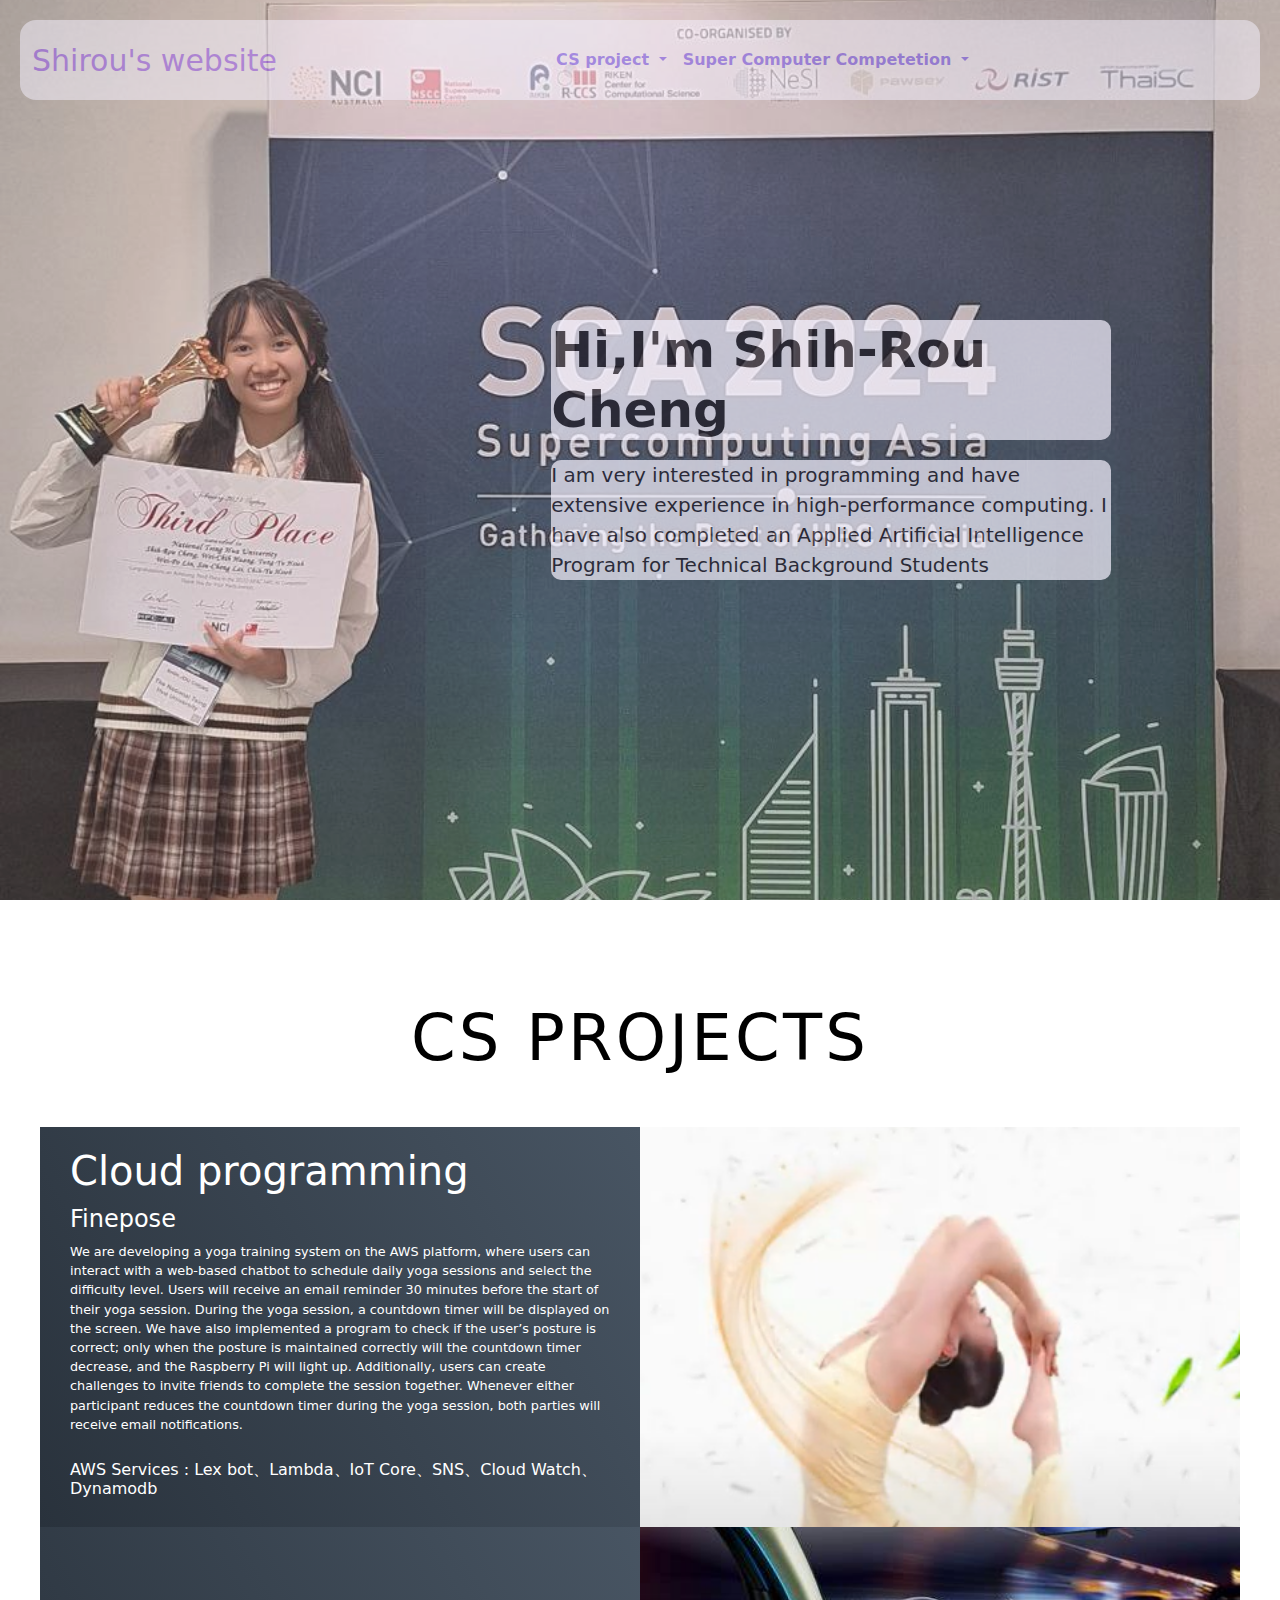
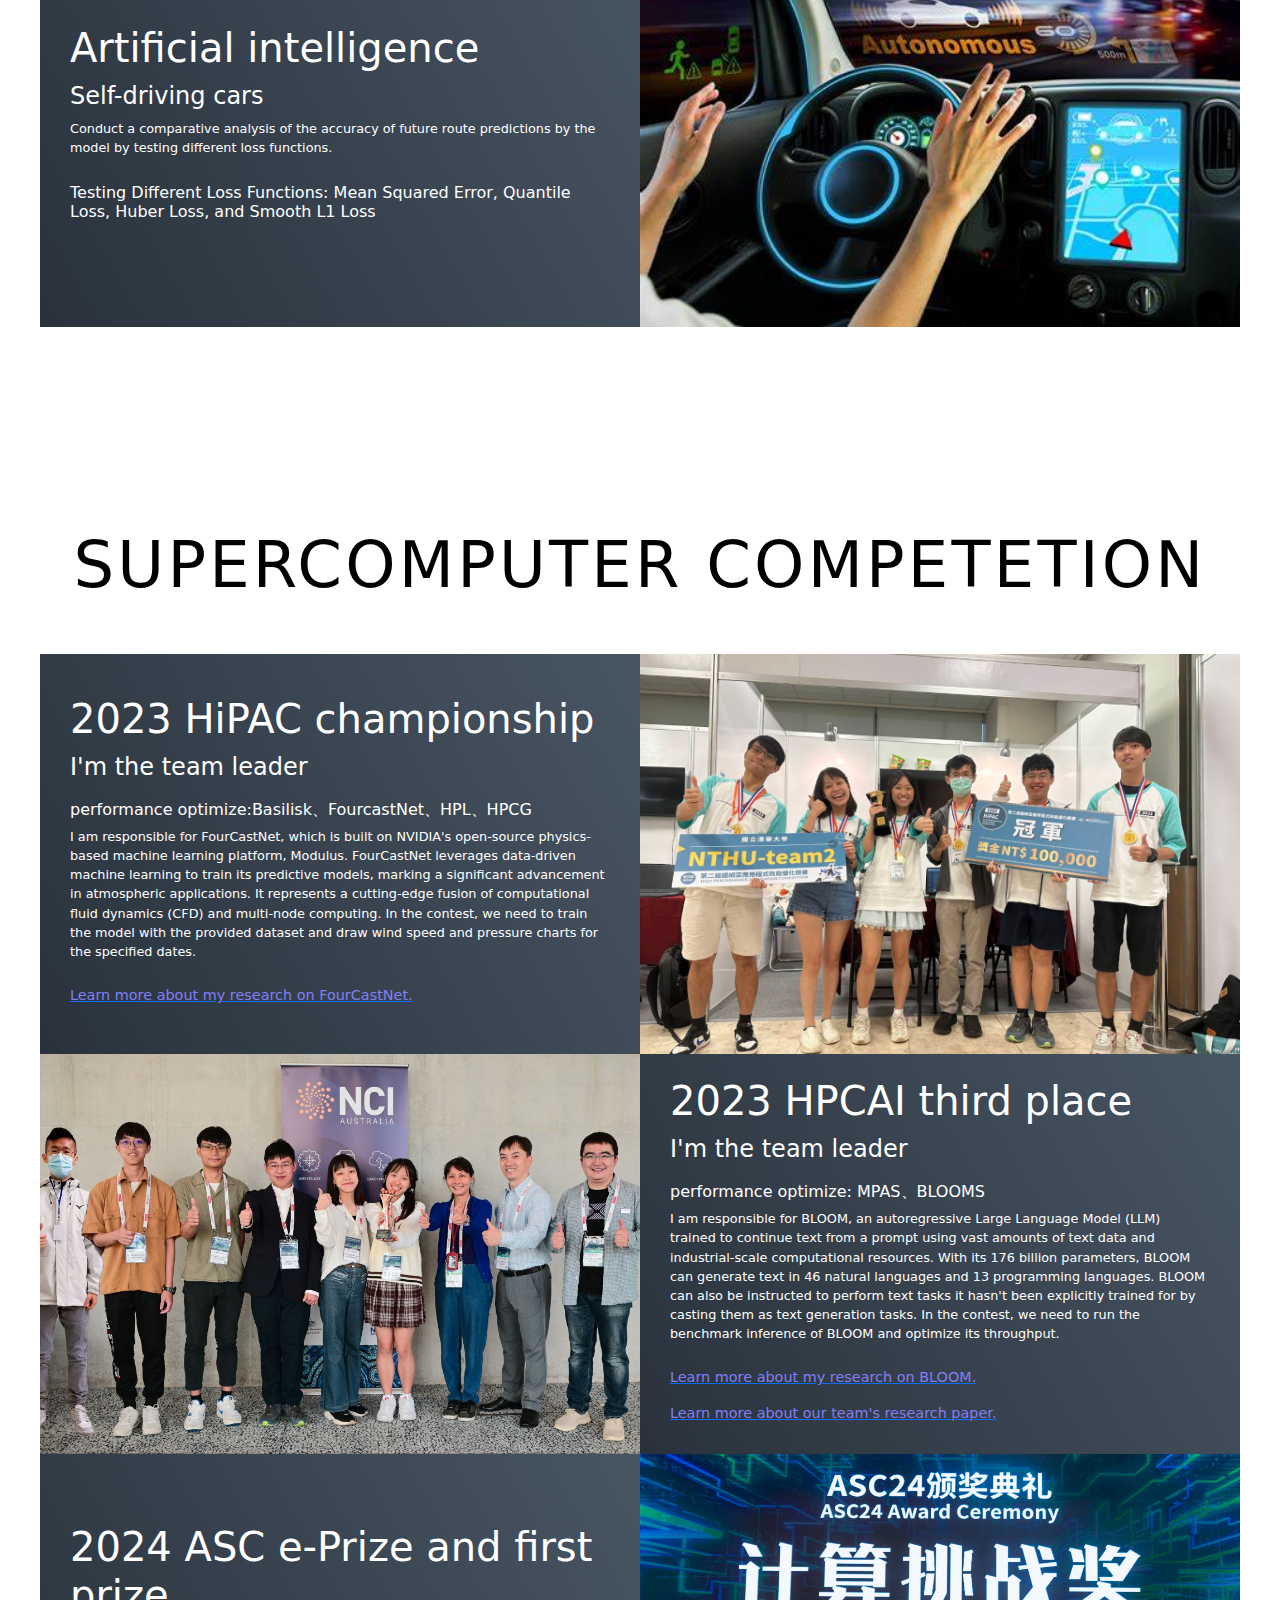
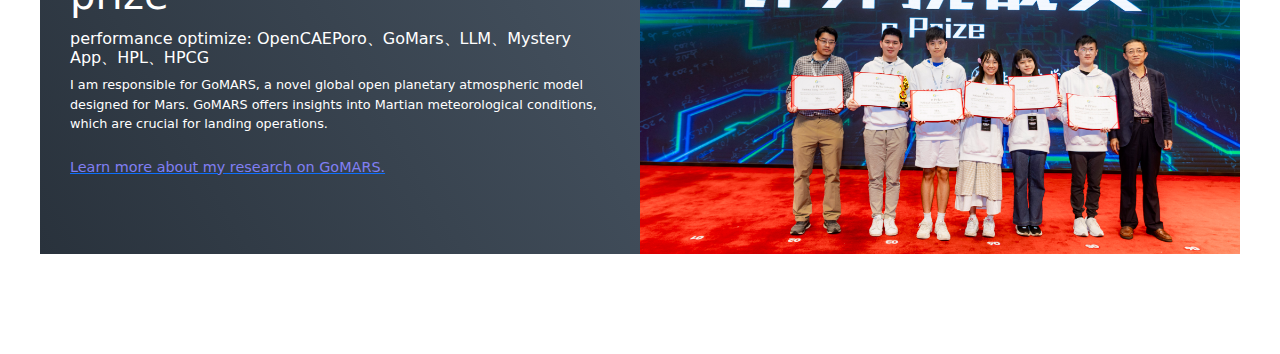
<file: index.html>
<!DOCTYPE html>
<html lang="en">
    <head>
        <!-- Required meta tags -->
        <meta charset="utf-8" />
        <meta
          name="viewport"
          content="width=device-width, initial-scale=1, shrink-to-fit=no"
        />
    
        <!-- Bootstrap CSS -->
        <link href="https://cdn.jsdelivr.net/npm/bootstrap@5.3.3/dist/css/bootstrap.min.css" rel="stylesheet" integrity="sha384-QWTKZyjpPEjISv5WaRU9OFeRpok6YctnYmDr5pNlyT2bRjXh0JMhjY6hW+ALEwIH" crossorigin="anonymous">

        <link rel="stylesheet" href="./index.css"/>
    </head>
    <body>
        <nav class="navbar navbar-expand-lg fixed-top">
            <div class="container-fluid">
              <a class="navbar-brand" href="#">Shirou's website</a>
              <button class="navbar-toggler" type="button" data-bs-toggle="offcanvas" data-bs-target="#offcanvasNavbar" aria-controls="offcanvasNavbar" aria-label="Toggle navigation">
                <span class="navbar-toggler-icon"></span>
              </button>
              <div class="offcanvas offcanvas-end" tabindex="-1" id="offcanvasNavbar" aria-labelledby="offcanvasNavbarLabel">
                <div class="offcanvas-body">
                  <ul class="navbar-nav justify-content-center flex-grow-1 pe-3">
                    <li class="nav-item dropdown">
                      <a class="nav-link dropdown-toggle" href="#project" role="button" data-bs-toggle="dropdown" aria-expanded="false">
                        CS project
                      </a>
                      <ul class="dropdown-menu">
                        <a class="dropdown-item" href="#finepose">Cloud prgramming</a>
                        <!-- <a class="dropdown-item" href="#chat">Software egineering</a> -->
                        <a class="dropdown-item" href="#drive">Artificial intelligence</a>
                      </ul>
                    </li>
                    <li class="nav-item dropdown">
                        <a class="nav-link dropdown-toggle" href="#" role="button" data-bs-toggle="dropdown" aria-expanded="false">
                            Super Computer Competetion
                        </a>
                        <ul class="dropdown-menu">
                            <a class="dropdown-item" href="#NCHC">NCHC2023</a>
                            <a class="dropdown-item" href="#HPCAI">HPCAI2023</a>
                            <a class="dropdown-item" href="#ASC">ASC2024</a>
                        </ul>
                      </li>
                  </ul>
                </div>
              </div>
            </div>
          </nav>
        <section class="me">
          <section class="home">
            <div class="introduction">
                <h1>Hi,I'm Shih-Rou Cheng</h1>
                <p> I am very interested in programming and have extensive experience in high-performance computing. I have also completed an Applied Artificial Intelligence Program for Technical Background Students</p>
            </div>
          </section>
        </section>
        <!-- <div class="container">
            <div class="row">
                <div class="col-12">
                    <img src="profile.jpg" alt="Your Picture" class="profile img-fluid rounded-circle">
                </div>
            </div>
        </div> -->
        <!-- <section class="home">
            <div class="introduction">
                <h1>Hi,I'm Shih-Rou Cheng</h1>
                <p> I am very interested in programming and have extensive experience in high-performance computing. I have also completed an Applied Artificial Intelligence Program for Technical Background Students</p>
            </div>
        </section> -->
  <!-- Projects Section -->
  <section id="projects">
    <div class="projects container">
      <div class="projects-header">
        <h1 class="section-title">CS <span>Projects</span></h1>
        <a id="finepose"></a>
      </div>
      <div class="all-projects">
        <div class="project-item">
          <div class="project-info">
            <h1>Cloud programming</h1>
            <h2>Finepose</h2>
            <p>We are developing a yoga training system on the AWS platform, where users can interact with a web-based chatbot to schedule daily yoga sessions and select the difficulty level. Users will receive an email reminder 30 minutes before the start of their yoga session. During the yoga session, a countdown timer will be displayed on the screen. We have also implemented a program to check if the user’s posture is correct; only when the posture is maintained correctly will the countdown timer decrease, and the Raspberry Pi will light up. Additionally, users can create challenges to invite friends to complete the session together. Whenever either participant reduces the countdown timer during the yoga session, both parties will receive email notifications.</p>
            <h3>AWS Services : Lex bot、Lambda、IoT Core、SNS、Cloud Watch、Dynamodb</h3>
          </div>
          <div class="project-img">
            <a href="https://youtu.be/drPhEe3wiic?t=186" target="_blank">
            <img src="finepose.png" alt="img">
            </a>
          </div>
          <a id="chat"></a>
        </div>
        <!-- <div class="project-item">
          <div class="project-info">
            <h1>Software Studio</h1>
            <h2>Chatapp</h2>
            <p>Users can chat with other registered users of the app, send messages and images to the chatroom, and the latest messages will be pinned to the top.</p>
            <h3>Services: React, Firebase Storage, Authentication, Firestore Database, Hosting</h3>
          </div>
            <div class="project-img">
              <a href="https://chatroom-110081014.web.app/" target="_blank">
                <img src="chatapp.png" alt="img">
              </a>
            </div>
        </div> -->
        <a id="drive"></a>
        <div class="project-item">
          <div class="project-info">
            <h1>Artificial intelligence</h1>
            <h2>Self-driving cars</h2>
            <p>Conduct a comparative analysis of the accuracy of future route predictions by the model by testing different loss functions.</p>
            <h3>Testing Different Loss Functions: Mean Squared Error, Quantile Loss, Huber Loss, and Smooth L1 Loss</h3>
          </div>
          <div class="project-img">
            <a href="TWSIAM.pdf" target="_blank">
              <img src="selfdrive.jpg" alt="img">
            </a>
          </div>
        </div>
      </div>
    </div>
  </section>
  <!-- End Projects Section -->
   <!-- Competition Section -->
   <section id="projects">
    <div class="projects container">
      <div class="projects-header">
        <h1 class="section-title">SuperComputer <span>Competetion</span></h1>
        <a id="NCHC"></a>
      </div>
      <div class="all-projects">
        <div class="project-item">
          <div class="project-info">
            <h1>2023 HiPAC championship</h1>
            <h2>I'm the team leader</h2>
            <h3>performance optimize:Basilisk、FourcastNet、HPL、HPCG</h3>
            <p>I am responsible for FourCastNet, which is built on NVIDIA's open-source physics-based machine learning platform, Modulus. FourCastNet leverages data-driven machine learning to train its predictive models, marking a significant advancement in atmospheric applications. It represents a cutting-edge fusion of computational fluid dynamics (CFD) and multi-node computing. In the contest, we need to train the model with the provided dataset and draw wind speed and pressure charts for the specified dates.</p>
            <a href="HiPAC.html" target="_blank">
              <h4>Learn more about my research on FourCastNet.</h4>
            </a>
          </div>
          <div class="project-img">
            <img src="NCHC.jpg" alt="img">
          </div>
          <a id="HPCAI"></a>
        </div>
        <div class="project-item">
          <div class="project-info">
            <h1>2023 HPCAI third place</h1>
            <h2>I'm the team leader</h2>
            <h3>performance optimize: MPAS、BLOOMS</h3>
            <p>I am responsible for BLOOM, an autoregressive Large Language Model (LLM) trained to continue text from a prompt using vast amounts of text data and industrial-scale computational resources. With its 176 billion parameters, BLOOM can generate text in 46 natural languages and 13 programming languages. BLOOM can also be instructed to perform text tasks it hasn't been explicitly trained for by casting them as text generation tasks. In the contest, we need to run the benchmark inference of BLOOM and optimize its throughput.</p>
            <a href="HPCAI.html" target="_blank">
              <h4>Learn more about my research on BLOOM.</h4>
            </a>
            <a href="Experience_Sharing_from_Team_National_Tsing_Hua_University_for_2023_APAC_HPC_AI_Competition.pdf" target="_blank">
              <h4>Learn more about our team's research paper.</h4>
            </a>
          </div>
            <div class="project-img">
                <img src="HPCAI.jpg" alt="img">
            </div>
            <a id="ASC"></a>
        </div>
        <div class="project-item">
          <div class="project-info">
            <h1>2024 ASC e-Prize and first prize</h1>
            <h3>performance optimize: OpenCAEPoro、GoMars、LLM、Mystery App、HPL、HPCG</h3>
            <p>I am responsible for GoMARS, a novel global open planetary atmospheric model designed for Mars. GoMARS offers insights into Martian meteorological conditions, which are crucial for landing operations. </p>
            <a href="ASC.html" target="_blank">
              <h4>Learn more about my research on GoMARS.</h4>
            </a>  
          </div>
          <div class="project-img">
              <img src="ASC.jpg" alt="img">
          </div>
        </div>
      </div>
    </div>
  </section>
  <!-- End Competition Section -->
        
        <script
        src="https://code.jquery.com/jquery-3.4.1.slim.min.js"
        integrity="sha384-J6qa4849blE2+poT4WnyKhv5vZF5SrPo0iEjwBvKU7imGFAV0wwj1yYfoRSJoZ+n"
        crossorigin="anonymous"
        ></script>
        <script src="https://cdn.jsdelivr.net/npm/@popperjs/core@2.11.8/dist/umd/popper.min.js" integrity="sha384-I7E8VVD/ismYTF4hNIPjVp/Zjvgyol6VFvRkX/vR+Vc4jQkC+hVqc2pM8ODewa9r" crossorigin="anonymous"></script>
        <script src="https://cdn.jsdelivr.net/npm/bootstrap@5.3.3/dist/js/bootstrap.min.js" integrity="sha384-0pUGZvbkm6XF6gxjEnlmuGrJXVbNuzT9qBBavbLwCsOGabYfZo0T0to5eqruptLy" crossorigin="anonymous"></script>
    </body>
    
    
</html>
</file>
<file: index.css>
.navbar{
	background-color: rgb(245, 241, 255);
	height:80px;
	margin:20px;
	border-radius:16px;
	opacity: 50%;
}
.navbar-brand{
    font-weight:500;
    font-size:30px;
    color: #9555f6;;
}
.navbar-brand:hover,.navbar-brand.active{
    color:rgb(158, 145, 255);
}
.profile {
    position: absolute;
    right:5%; /* Adjust this value to move the image horizontally */
    top: 10%;  /* Adjust this value to move the image vertically */
    transform: translateY(20%);
    width: 300px; /* Adjust the width as needed */
    height: auto; /* Maintain aspect ratio */
    display:flex;
}


.narbar-toggler{
    border:none;
    font-size:1.25rem;
}
.narbar-toggler:focus,.btn-close:focus{
    box-shadow:none;
    outline:none;
}
/* HOME END SECTION */
.nav-link{
    color:rgba(100, 62, 238, 0.94);
    font-weight:700;
}
.nav-link:hover,.nav-link.active{
    color:rgb(158, 145, 255);
}
@media(min-width:991px){
    .nav-link::before{
        content:"";
        position:absolute;
        bottom:0;
        left:50%;
        transform:translateX(-50%);
        width:0;
        height:2px;
        background-color:rgb(198, 144, 255);
        visibility:hidden;
        transition:0.3s ease-in-out;
    }
    .nav-link:hover::before{
        width:100%;
        visibility:visible;
    }
}
/* me section */
.me{
	background:url(profile.jpg) no-repeat center;
	background-size: cover;
	width:100%;
	height: 100vh;
	opacity: 90%;
}
/* .me::before{
	background-color: #0000007a;
	content:"";
	position:absolute;
	top:0;
	right:0;
	bottom:0;
	left:0;
} */
/* Home start section */
.home {
    height:100%;
    display:flex;
    align-items:center;
    padding:10px 40px 40px 8;
	margin-left: auto;
	width: 65%;
	/* background-color: aliceblue;
	opacity:50%;
	box-sizing: border-box; */
	
}

.introduction{
    max-width:600px;
	margin-left: 10%;
}
.introduction h1{
    font-size:50px;
    font-weight:800;
	color:#04000a;
	background-color: rgb(245, 241, 255);
	margin:20px;
	border-radius:10px;
	opacity: 70%;
}
.introduction p{
    font-size:20px;
	color:#06000e;
	background-color: rgb(245, 241, 255);
	margin:20px;
	border-radius:10px;
	opacity: 70%;
}
.section-title {
	font-size: 4rem;
	font-weight: 300;
	color: black;
	margin-bottom: 10px;
	text-transform: uppercase;
	letter-spacing: 0.2rem;
	text-align: center;
}
/* Projects section */
#projects .projects {
	flex-direction: column;
	max-width: 1200px;
	margin: 0 auto;
	padding: 100px 0;
}
#projects .projects-header h1 {
	margin-bottom: 50px;
}
#projects .all-projects {
	display: flex;
	align-items: center;
	justify-content: center;
	flex-direction: column;
}
#projects .project-item {
	display: flex;
	align-items: center;
	justify-content: center;
	flex-direction: row;
	width: 80%;
	margin: auto;
	overflow: hidden;
	border-radius: 10px;
}

#projects .project-info {
	padding: 30px;
	flex-basis: 50%;
	height: 100%;
	display: flex;
	align-items: flex-start;
	justify-content: center;
	flex-direction: column;
	background-image: linear-gradient(60deg, #29323c 0%, #485563 100%);
	color: white;
}
#projects .project-info h1 {
	margin: 0;
    padding: 0;
	font-size: 2.5rem;
	font-weight: 500;
}
#projects .project-info h2 {
	font-size: 1.5rem;
	font-weight: 400;
	margin-top: 10px;
}

#projects .project-info h3 {
	font-size: 1rem;
	font-weight: 400;
	margin-top: 10px;
}
#projects .project-info h4 {
	font-size: 0.9rem;
	font-weight: 350;
	margin-top: 10px;
	color:#817ff3;
}

#projects .project-info p {
	font-size: 0.8rem;
	font-weight: 300;
	color: white;
}
#projects .project-img {
	flex-basis: 50%;
	height: 300px;
	overflow: hidden;
	position: relative;
}

#projects .project-img img {
	width: 100%;
	height: 100%;
	object-fit: cover;
	transition: 0.3s ease transform;
}
#projects .project-item:hover .project-img img {
	width: 100%;
	height: 100%;
	object-fit: cover;
	transform: scale(1.1);
}
/* End Projects section */

/* Media Query For Tablet */
@media only screen and (min-width: 768px) {
	/* Project */
	#projects .project-item {
		flex-direction: row;
	}
	#projects .project-item:nth-child(even) {
		flex-direction: row-reverse;
	}
	#projects .project-item {
		height: 400px;
		margin: 0;
		width: 100%;
		border-radius: 0;
	}
	#projects .all-projects .project-info {
		height: 100%;
	}
	#projects .all-projects .project-img {
		height: 100%;
	}
	/* End Project */


}
</file>
